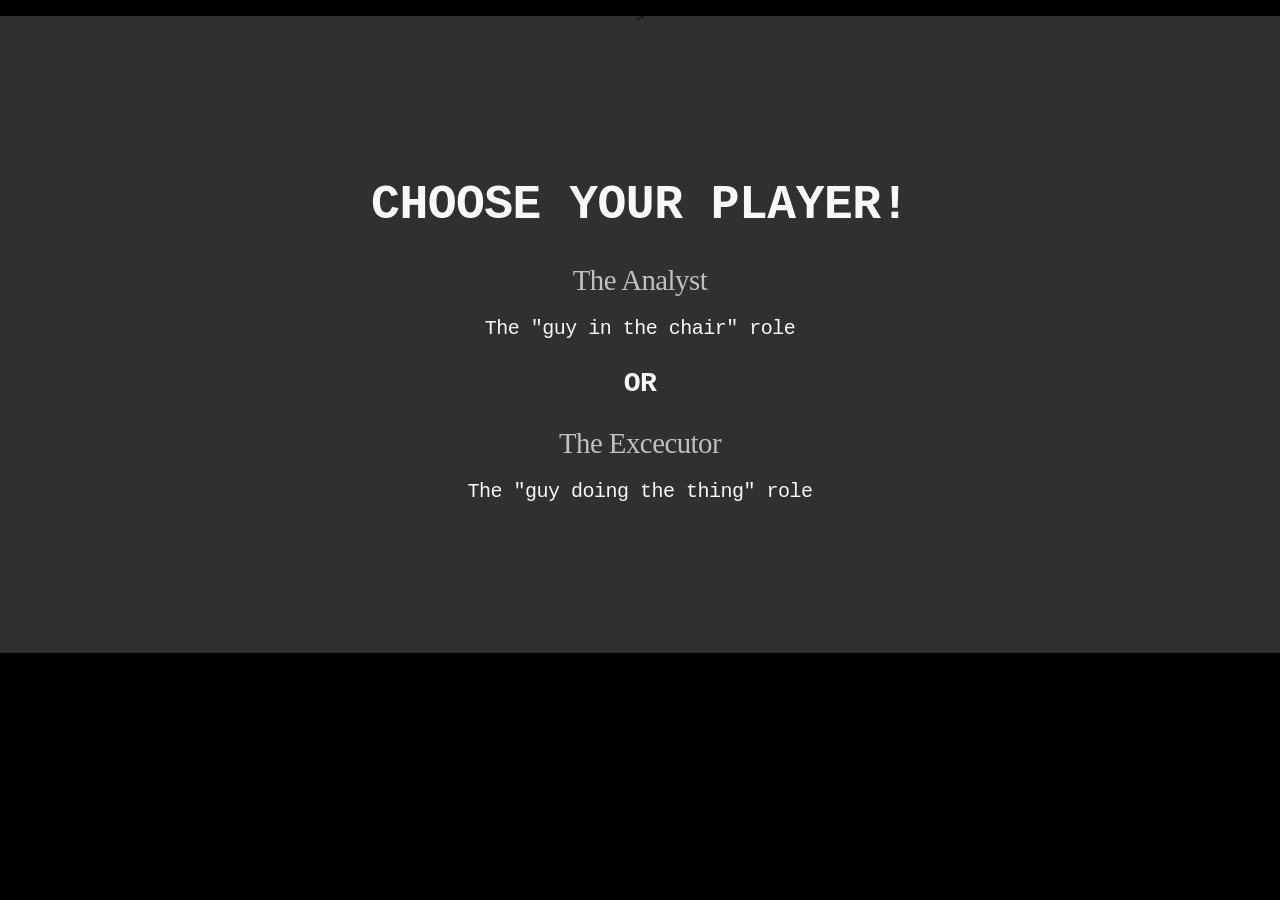
<file: public/index.html>
<html>
    <head>  
        <link rel="stylesheet" href="css/indexStyle.css">
    </head>
    <body style="background-color:rgb(0, 0, 0);text-align:center">
        >
        <div class="Menu">
            <h1>CHOOSE YOUR PLAYER!</h1>
                <a href="/2D.html">The Analyst</a>
                <p>The "guy in the chair" role</p>
                <h3> OR </h3>
                <a href="/3D.html">The Excecutor</a>
                <p>The "guy doing the thing" role</p>
        </div>
    </body>
</html>
</file>
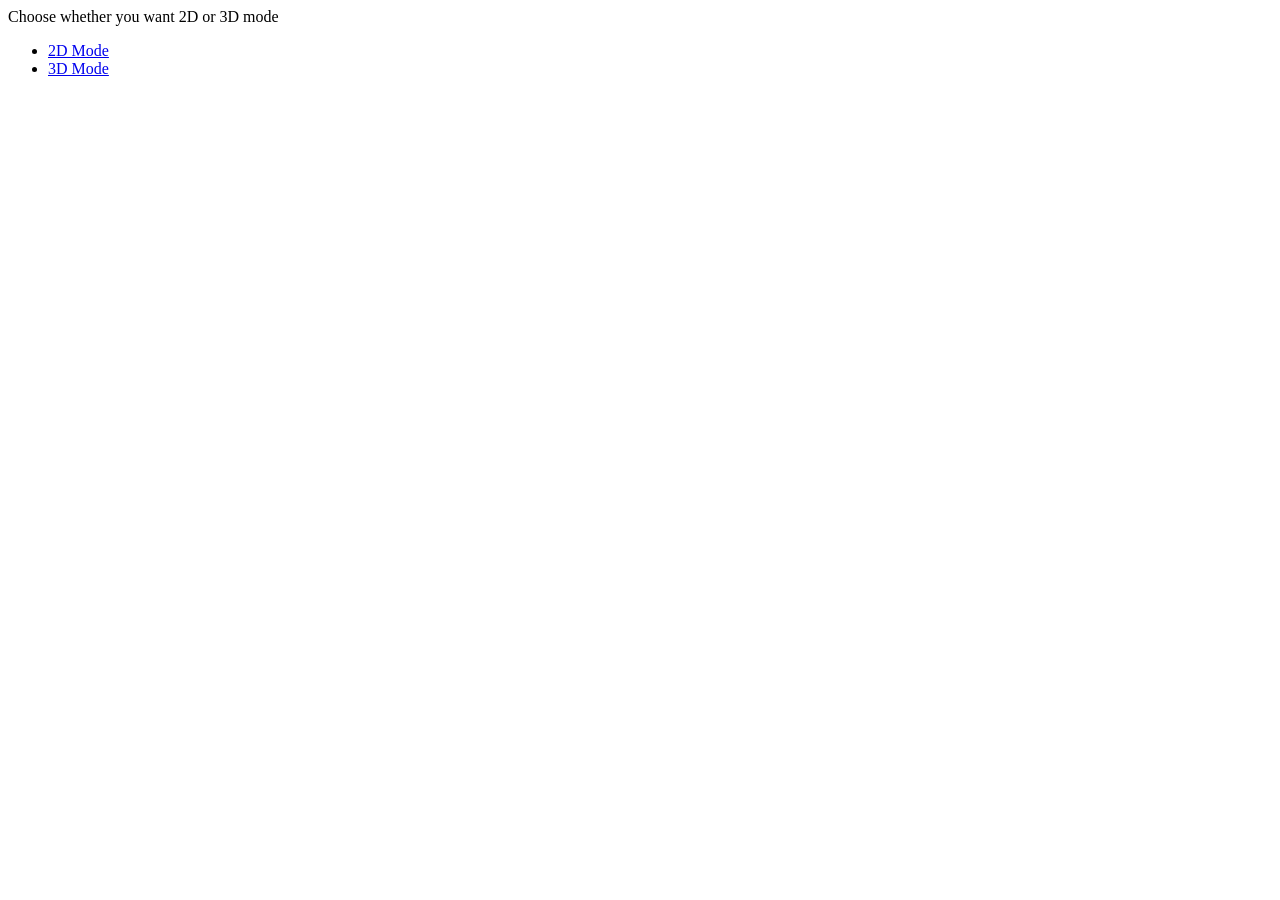
<file: public/Archive/index.html>
<html>
    <head></head>
    <body>
        <p>Choose whether you want 2D or 3D mode</p>
        <ul>
            <li><a href="/2D.html">2D Mode</a></li>
            <li><a href="/3D.html">3D Mode</a></li>
        </ul>
    </body>
</html>
</file>
<file: public/css/indexStyle.css>
.Menu {
    margin-top: -10px;
    margin-left: -10px;
    margin-right: -10px;
    margin-bottom: 10px;
    padding: 130px;
    background-color: rgb(48, 48, 48);
    background-position: center center;
    color: rgb(248, 248, 248);
    font-family: "JetBrains Mono", monospace;
    text-align: center;
    font-size: 150%;
    letter-spacing: -0.5px;
}

.Menu p {
    font-size: smaller;
}

.Menu a {
    color: #c0c0c0;
    font-family: Georgia, 'Times New Roman', Times, serif;
    font-size: larger;
    text-decoration: none;
}

.Menu a:hover{
    color: #ffffff;
    font-family: Georgia, 'Times New Roman', Times, serif;
    text-decoration: none;
}

.Menu a:active{
    color: #686868;
    font-family: Georgia, 'Times New Roman', Times, serif;
    text-decoration: none;
}

.Menu a:focus{
    color: #ff831d;
    font-family: Georgia, 'Times New Roman', Times, serif;
    text-decoration: none;
}
</file>
